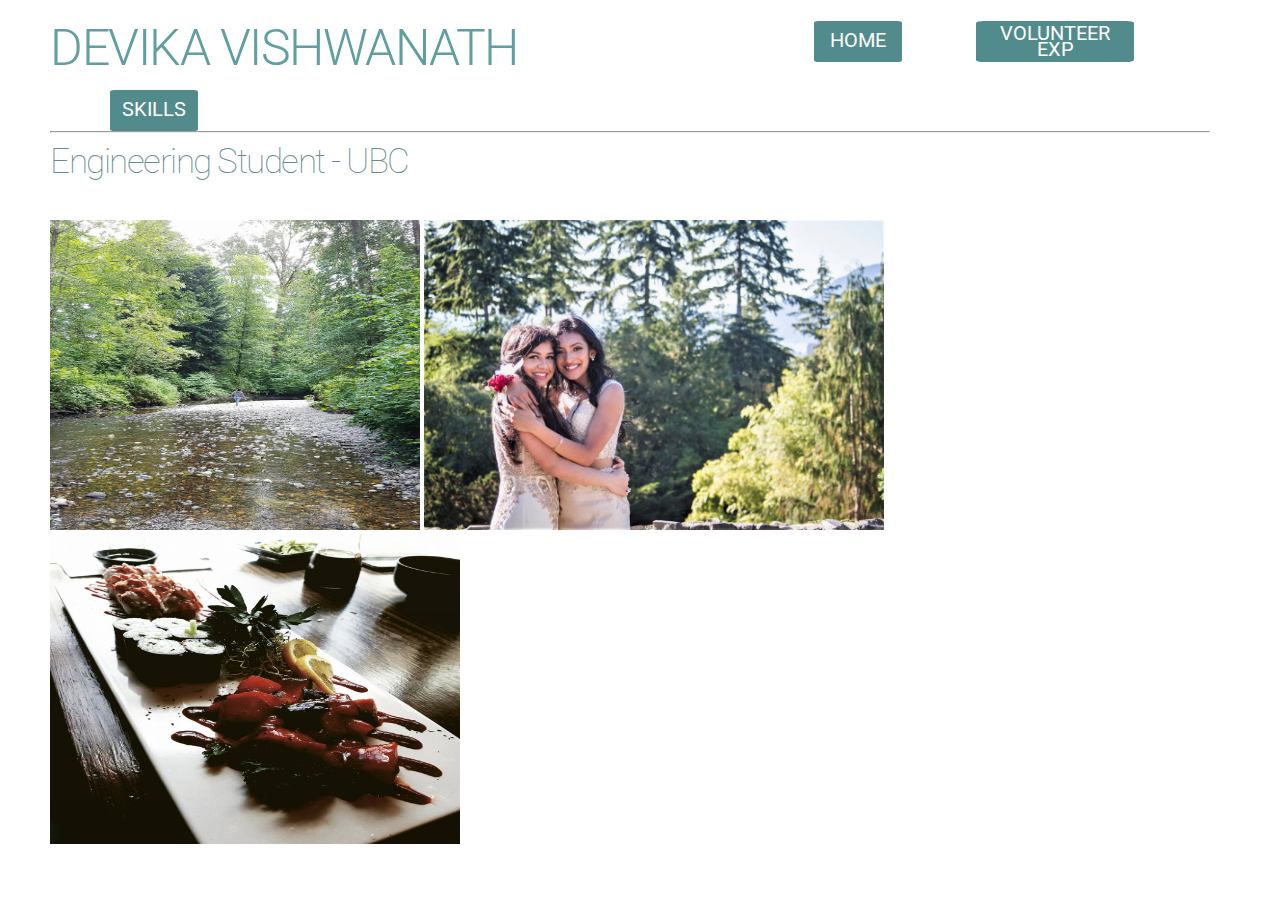
<file: index.html>
<html>
<head>
  <title>Devika Vishwanath</title>
 <link href='https://fonts.googleapis.com/css?family=Roboto:100,300,400,500" rel="stylesheet' rel='stylesheet'>
 <link href="style.css" type="text/css" rel="stylesheet">

</head>	
<body>
  <div class="header">
    <h1>Devika Vishwanath</h1>
      <a href="index.html" id="btn1">Home</a>
  	  <a href="Volunteer Experience.html" id= "btn2">Volunteer Exp</a>
  	  <a href="Skills.html" id="btn3">Skills</a>
    <hr>
    <h2>Engineering Student - UBC</h2>
  </div>

  <div class="picturerow">  	
  	<img src="trees.jpg" class="img3" width="370" height="310">
  	<img src="coolio.jpg" class="img2" width="460" height="310">
  	<img src="sushi.jpg" class="img4" width="410" height="310">

  </div>


</body>
</html>
</file>
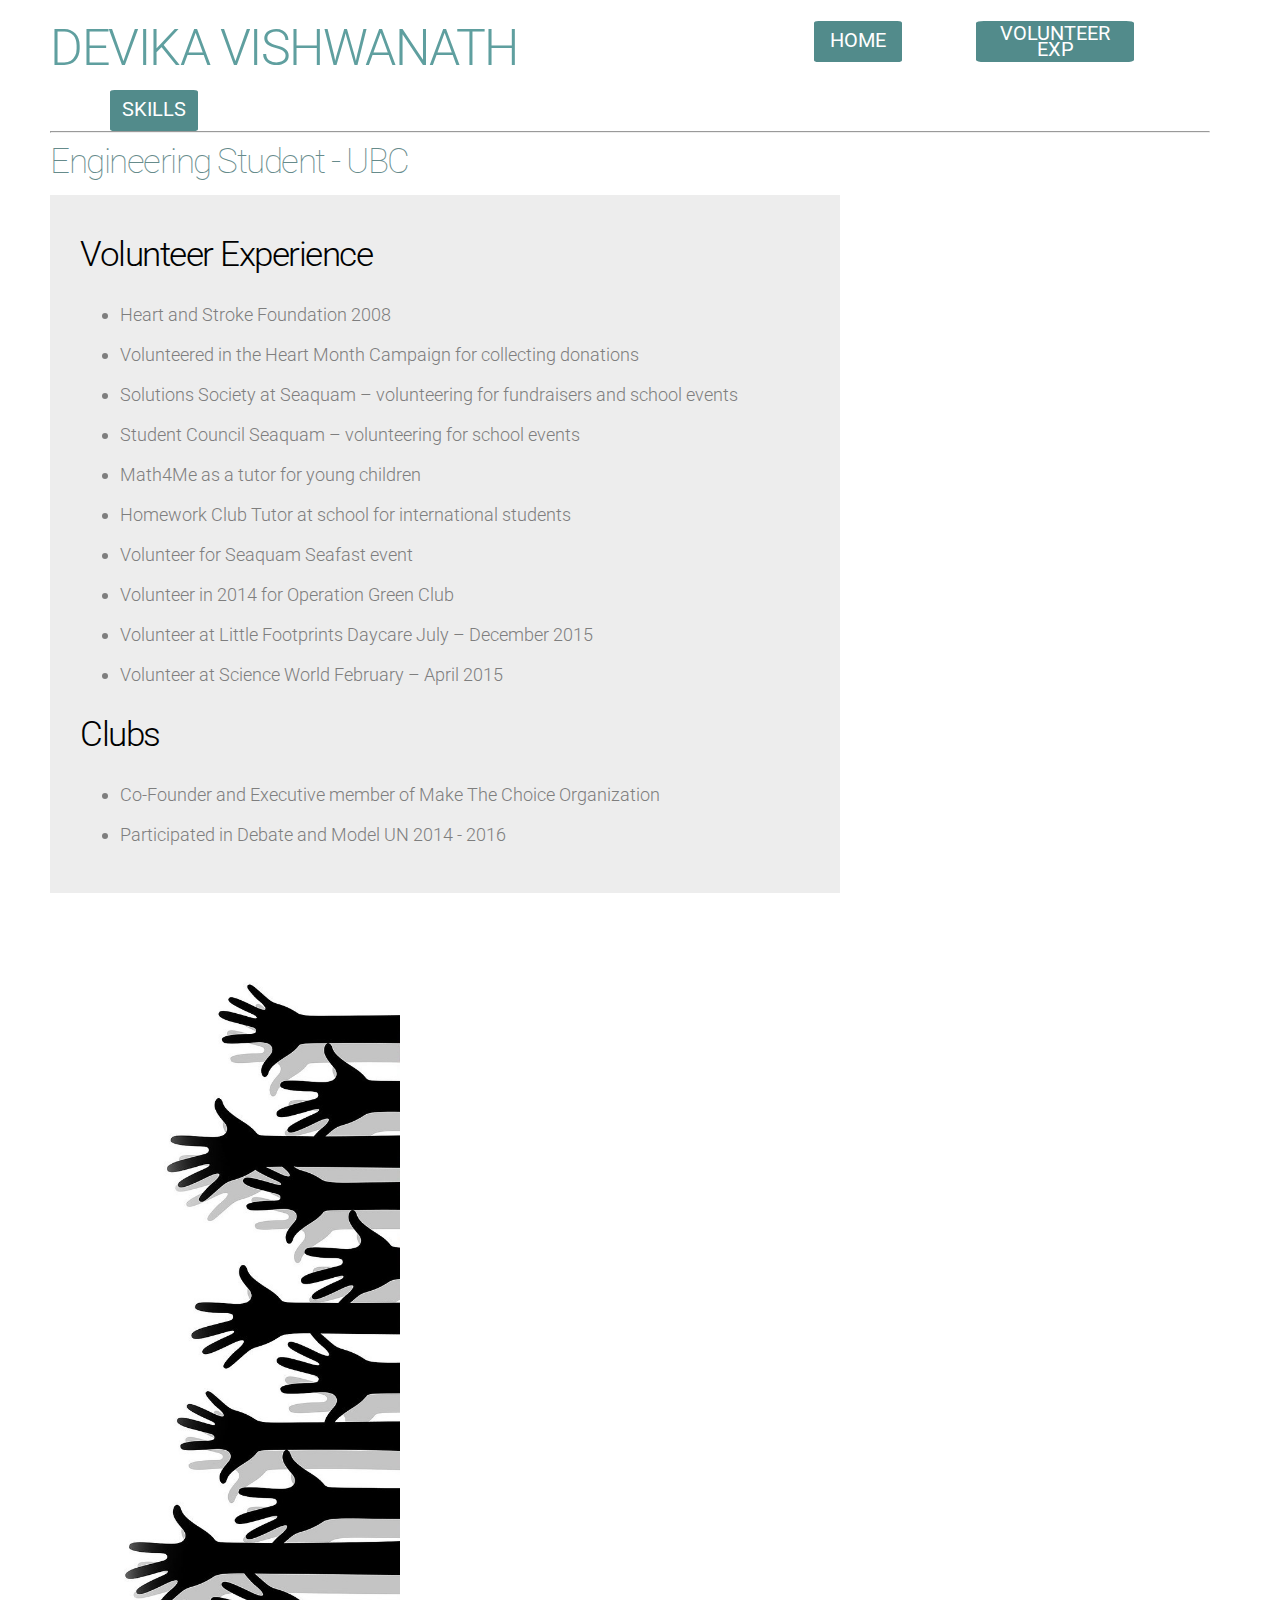
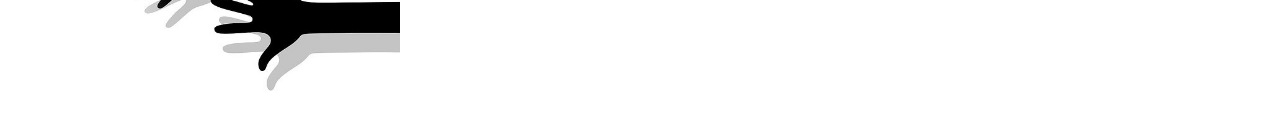
<file: Volunteer Experience.html>
<html>
<head>
  <title>Devika Vishwanath Volunteer Experience</title>
 <link href='https://fonts.googleapis.com/css?family=Roboto:100,300,400,500" rel="stylesheet' rel='stylesheet'>
 <link href="style.css" type="text/css" rel="stylesheet">

</head>	
<body>
  <div class="header">
    <h1>Devika Vishwanath</h1>
      <a href="index.html" id="btn1">Home</a>
  	  <a href="Volunteer Experience.html" id= "btn2">Volunteer Exp</a>
  	  <a href="Skills.html" id="btn3">Skills</a>
    <hr>
    <h2>Engineering Student - UBC</h2>
  </div>

     <div class="content">
      <h3>Volunteer Experience</h3>
      <ul>
        <li>Heart and Stroke Foundation 2008</li>
        <li>Volunteered in the Heart Month Campaign for collecting donations</li>
        <li>Solutions Society at Seaquam – volunteering for fundraisers and school events</li>
        <li>Student Council Seaquam – volunteering for school events</li>
        <li>Math4Me as a tutor for young children</li>
        <li>Homework Club Tutor at school for international students</li>
        <li>Volunteer for Seaquam Seafast event</li>
        <li>Volunteer in 2014 for Operation Green Club</li>
        <li>Volunteer at Little Footprints Daycare July – December 2015</li>
        <li>Volunteer at Science World February – April 2015</li>
      </ul>

      <h3>Clubs</h3>

      <ul>
        <li>Co-Founder and Executive member of Make The Choice Organization</li>
        <li>Participated in Debate and Model UN 2014 - 2016</li>
      </ul>

    </div>

    <div class ="picture">
      <img src="volunteer.jpg" width="400" height="750">
    </div>

 


</body>
</html>
</file>
<file: style.css>
*{
	/*border: solid;*/	
}
h1{
  font-family: 'Roboto', sans-serif;  
  text-transform: uppercase; 
  letter-spacing: -1.5px;
  font-size: 50px;
  font-weight: 300;
  color: #5f9f9f;
  width: 500px;
  height:50px;
  margin: 20px 200px 0px 0px;
  vertical-align: middle;
 }

.header{
  line-height: 100%;
  margin-top: 20px;
  margin-left: 50px;
  margin-bottom: 5px;
  margin-right: 20px;
  height: 100px;
}


h2{
  font-family: 'Roboto', sans-serif;  
  letter-spacing: -1.5px;
  font-size: 35px;
  font-weight: 100;
  color: #668b8b;
  line-height: 0px;
  margin-left: 0px;
}
hr{
  color: #2f4f4f;
  margin-top: 0px;
  margin-left: 0px;
  margin-right: 50px;
}


body {
  padding: 0;
  margin: 0;
  background: #ffffff;
 }

#btn1, #btn2, #btn3{
 	width: 80px;
 	height: 33px;
 	margin-left: 60px;
 	margin-right: 10px;
 	margin-top: 0px;
 	margin-bottom: 0px;
 	padding: 2px;
 	border: 2px solid #528b8b;
 	font-family: 'Roboto', sans-serif;
 	font-size: 20px;
 	font-weight: 100px;
 	color: #ffffff;
 	display: inline-block;
 	text-transform: uppercase;
 	text-align: center;
 	vertical-align: text-bottom; 	
 	background-color: #528b8b;	
 	border-radius: 5%;
 	text-decoration: none;

 }
 #btn1, #btn3{
 	line-height: 30px;
 }
 #btn2{
 	width: 150px;
 }

#btn1:hover, #btn2:hover, #btn3:hover{
	background-color: #ffffff;
	color: #528b8b;
}

 h1, #btn1, #btn2, #btn3{
 	display:inline-block;
 }

h3{
	font-family:'Roboto', sans-serif;
	color: #000000;
	font-weight: 300;
	font-size: 35px;
	letter-spacing: -1.5px;
	line-height: 10px;

}

ul{
	font-family:'Roboto', sans-serif;
	color: #7e7e7e;
	font-weight: 300;
	font-size: 18px;
	letter-spacing: 0px;
	line-height: 40px;
}

.content{
	margin: 70px 50px;
	background-color: #ededed;
	padding-left: 30px;
	padding-top: 20px;
	padding-bottom: 20px;
	width: 760px;
}
.content2{
	margin: 70px 50px;
	background-color: #ededed;
	padding-left: 30px;
	padding-top: 20px;
	padding-bottom: 20px;
	width: 760px;
}

.picture{
	height: 670px;
	vertical-align: text-bottom;
}

.picture2{
	height: 490px;
	vertical-align: text-bottom;
}

.picture2, .content, .picture{
	display: inline-block;
	
}

.picture, .content{
	display: inline-block;
}

.picturerow{
	margin-left: 50px;
	margin-right: 50px;
	margin-top: 100px;
}
</file>
